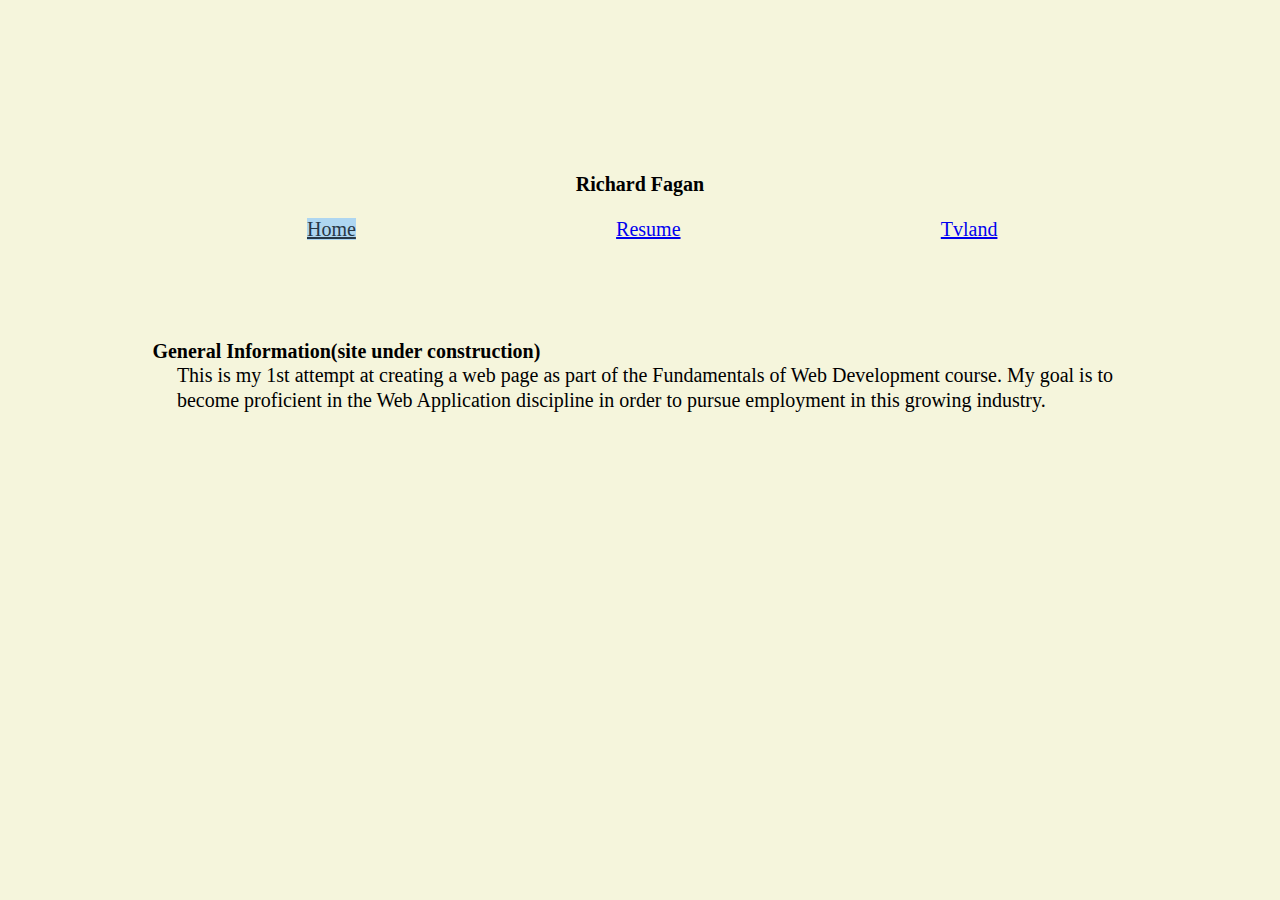
<file: index.html>
<!DOCTYPE html>
<html lang="en" id="home">
<head>
  <title>Richard Fagan</title>
  <meta charset="UTF-8" />
  <meta name="viewport" content="width=device-width,initial-scale=1.0,shrink-to-fit=no" />
  <link rel="stylesheet" href="assets/screen.css" />
</head>
<body>
  <header>
    <h1 id="name">Richard Fagan</h1>
    <nav id="navigation">
      <ul class="navi">
        <li id="navi-home"><a href="">Home</a></li>
        <li id="navi-resume"><a href="resume/">Resume</a></li>
        <li id="navi-tvland"><a href="tvland/">Tvland</a></li>
      </ul>
    </nav>
  </header>
  <main id="gen-info">
    <h1>General Information(site under construction)</h1>
    <p>
    This is my 1st attempt at creating a web page as part
    of the Fundamentals of Web Development course. My goal
    is to become proficient in the Web Application discipline
    in order to pursue employment in this growing industry.
    </p>
  </main>
</body>
</html>
</file>
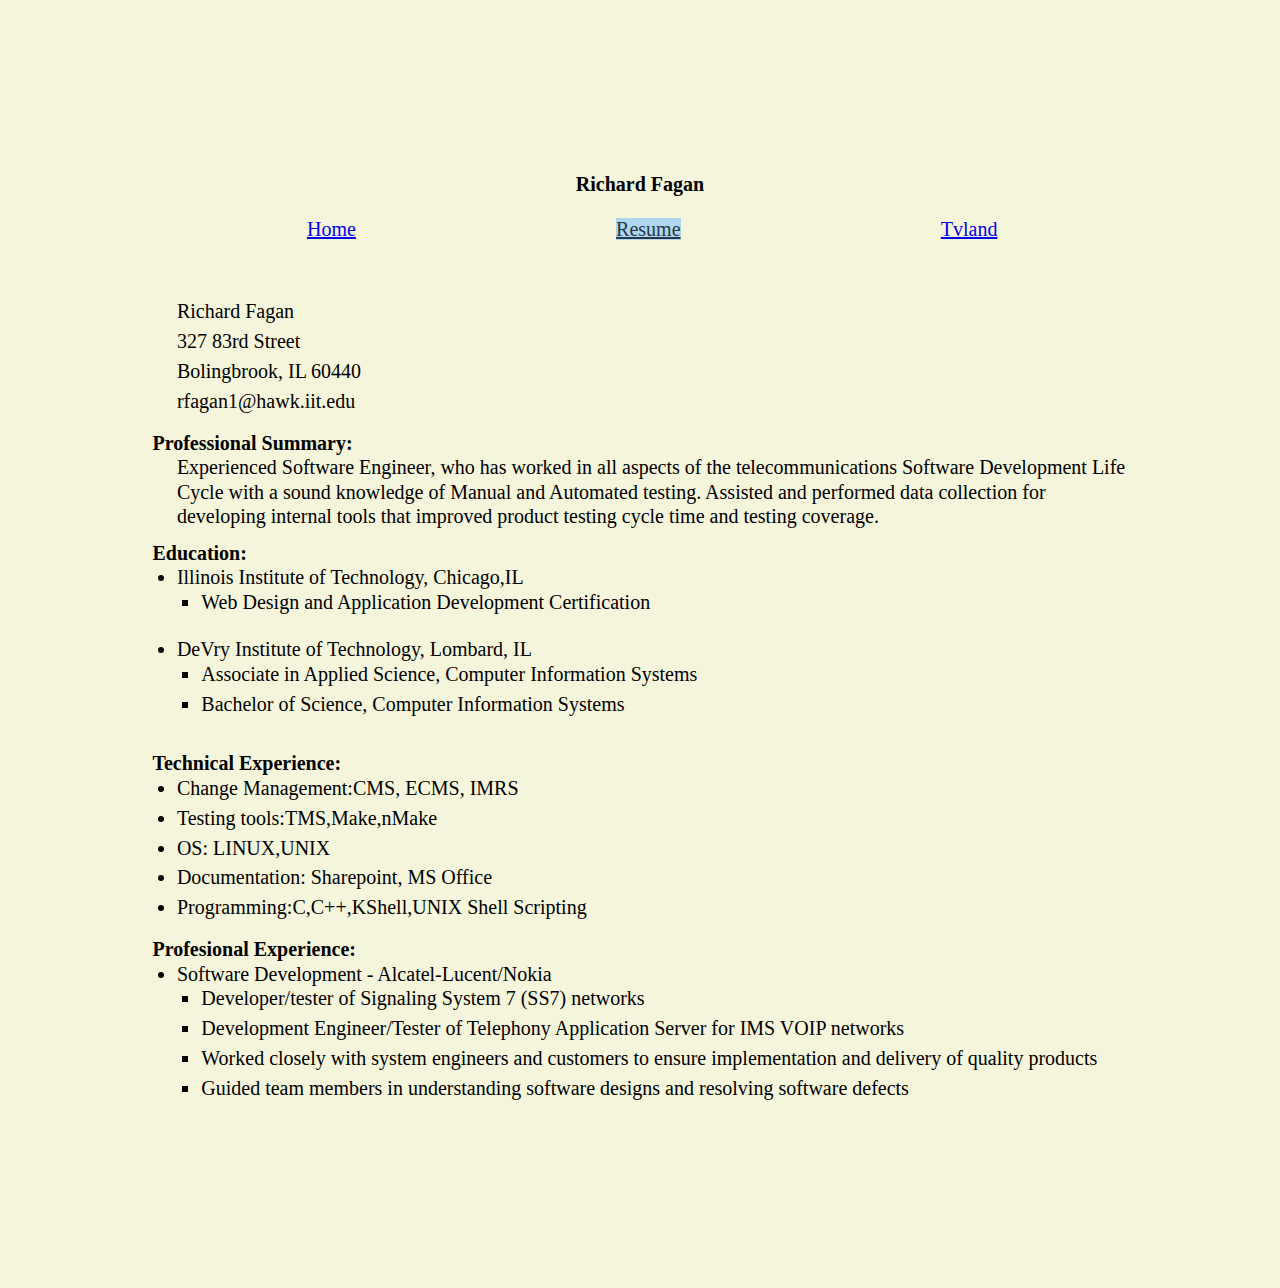
<file: resume/index.html>
<!DOCTYPE html>
<html lang="en" id="my-resume">
<head>
  <title>Resume of Richard Fagan</title>
  <meta charset="utf-8" />
  <meta name="viewport" content="width=device-width,initial-scale=1.0,shrink-to-fit=no" />
  <link rel="stylesheet" href="../assets/screen.css" />
</head>
<body>
  <header>
    <h1 id="name">Richard Fagan</h1>
    <nav id="navigation">
      <ul class="navi">
        <li id="navi-home"><a href="../">Home</a></li>
        <li id="navi-resume"><a href="">Resume</a></li>
        <li id="navi-tvland"><a href="../tvland/">Tvland</a></li>
      </ul>
    </nav>
  </header>
  <header>
    <!--General Info-->
    <address id="my-address">
      <ul>
        <li>Richard Fagan</li>
        <li>327 83rd Street</li>
        <li>Bolingbrook, IL 60440</li>
        <li>rfagan1@hawk.iit.edu</li>
      </ul>
    </address>
  </header>
  <main id="resume">
    <section id="professional-summary">
      <h2>Professional Summary:</h2>
      <p>
      Experienced Software Engineer, who has worked in all aspects of
      the telecommunications Software Development Life Cycle with a
      sound knowledge of Manual and Automated testing.
      Assisted and performed data collection for developing internal tools
      that improved product testing cycle time and testing coverage.
      </p>
    </section>
    <section id="education">
      <h2>Education:</h2>
      <ul>
        <li>Illinois Institute of Technology, Chicago,IL
          <ol>
            <li>Web Design and Application Development Certification</li>
          </ol>
        </li>
        <li>DeVry Institute of Technology, Lombard, IL
          <ol>
            <li>Associate in Applied Science, Computer Information Systems</li>
            <li>Bachelor of Science, Computer Information Systems</li>
          </ol>
        </li>
      </ul>
    </section>
    <section id="technical-experience">
      <h2>Technical Experience:</h2>
      <ul>
        <li>Change Management:CMS, ECMS, IMRS</li>
        <li>Testing tools:TMS,Make,nMake</li>
        <li>OS: LINUX,UNIX</li>
        <li>Documentation: Sharepoint, MS Office</li>
        <li>Programming:C,C++,KShell,UNIX Shell Scripting</li>
      </ul>
    </section>
    <section id="professional-experience">
      <h2>Profesional Experience:</h2>
      <ul>
        <li>Software Development - Alcatel-Lucent/Nokia
          <ol>
            <li>Developer/tester of Signaling System 7 (SS7) networks</li>
            <li>Development Engineer/Tester of Telephony Application Server for IMS VOIP networks</li>
            <li>Worked closely with system engineers and customers to ensure implementation and delivery of quality products</li>
            <li>Guided team members in understanding software designs and resolving software defects</li>
          </ol>
        </li>
      </ul>
    </section>
  </main>
</body>
</html>
</file>
<file: assets/screen.css>
/*http://meyerweb.com/eric/tools/css/reset
 v2.0| 20110126
 License: none (public domain)
*/
/* stylelint-disable */
a,abbr,acronym,address,applet,article,aside,audio,b,big,blockquote,body,canvas,caption,center,cite,code,dd,del,details,dfn,div,dl,dt,em,embed,fieldset,figcaption,figure,footer,form,h1,h2,h3,h4,h5,h6,header,hgroup,html,i,iframe,img,ins,kbd,label,legend,li,mark,menu,nav,object,ol,output,p,pre,q,ruby,s,samp,section,small,span,strike,strong,sub,summary,sup,table,tbody,td,tfoot,th,thead,time,tr,tt,u,ul,var,video{margin:0;padding:0;border:0;font:inherit;vertical-align:baseline}article,aside,details,figcaption,figure,footer,header,hgroup,main,menu,nav,section{display:block}html{line-height:1}body{line-height:inherit}ol,ul{list-style: none}blockquote,q{quotes: none}blockquote:after,blockquote:before,q:after,q:before{content: '';content: none}table{border-collapse:collapse;border-spacing: 0}

/* style-lint enable */
/*
 em - relative to the font-size of the element
 1 px = 1/96th of 1in
 1 em = 18px
 1 lead = 22px
 padding: top, right, bottom, left
*/
/* Begin site styles below */
html {
  font-size:1.125em; /* 18px / 16px = 1.125em */
  line-height: 1.222em; /* 22px / 18px = 1.222 em */
  padding:1.222em 1em; /* 1.222em top & bottom, 1em right & left */
  font-family: Merriweather, "Times New Roman", serif;
}

body {
  background-color: #f5f5dc; /* beige */
}

h1,h2,h3,h4,h5,h6 {
  font-weight: bolder;
}

h3 {
  font-size:1.125em;/* 18px / 16px = 1.125em */
  line-height: 1.222em;/* 22px / 18px = 1.222 em */
  padding: 0.6111em; /* (1/2 lead) 11 px / 18px = 0.6111em*/
}

p {
  padding: 0 0 0.6111em 1.222em; /* bottom, left padding*/
}

ol {
  padding: 0 0 0.6111em 1.222em; /* bottom, left padding*/
  list-style-type: square;
}

ul {
  padding: 0 0 0.6111em 1.222em; /* bottom, left padding */
  list-style-type: disc;
}

li {
  padding-bottom: 0.2727em; /* 5 px / 22px = 0.2727em */
}

#my-address,
#tvpics,
#gen-info, h1 {
  padding-top: 2em; /* 2 * 18px = 36px = 2em */
}

#my-address ul li {
  list-style-type: none;
}
#name {
  font-weight: bolder;
  text-align: center;
  padding-bottom: 1em;
  padding-top: 1em;
}

ul.compare li b {
  font-weight: bolder;
}
/* Responsive images styles */
img {
  display:block;
  max-width: 100%;
}

figcaption {
  font-weight: bolder;
  font-size: 0.75em;
  margin-bottom: 0.75em;
  text-align: center;
}

/* Module/Modular section (class or descedent selectors; repeating specific styles) */
#home #navi-home a,
#my-resume #navi-resume a,
#my-tvland #navi-tvland a {
  background: #AED6F1; /*lightblue*/
  color: #273746; /* grey*/
}

ul.navi {
  list-style-type: none;
  display: flex;
  flex-direction: row;
  justify-content: space-around;
}
/* State (repeat the structure above; media queries, JavaScript-dependent styles) */

@media screen and (min-width: 430px) {

  #tvpics {
    margin: 0 25% 0 25%; /* center image horizontally */
  }
}

@media screen and (min-width: 780px) {
  html {
    font-size: 20px;
    padding: 10%;
  }

  body {
    margin:auto;
    padding: 1.222em;
  }

}
</file>
